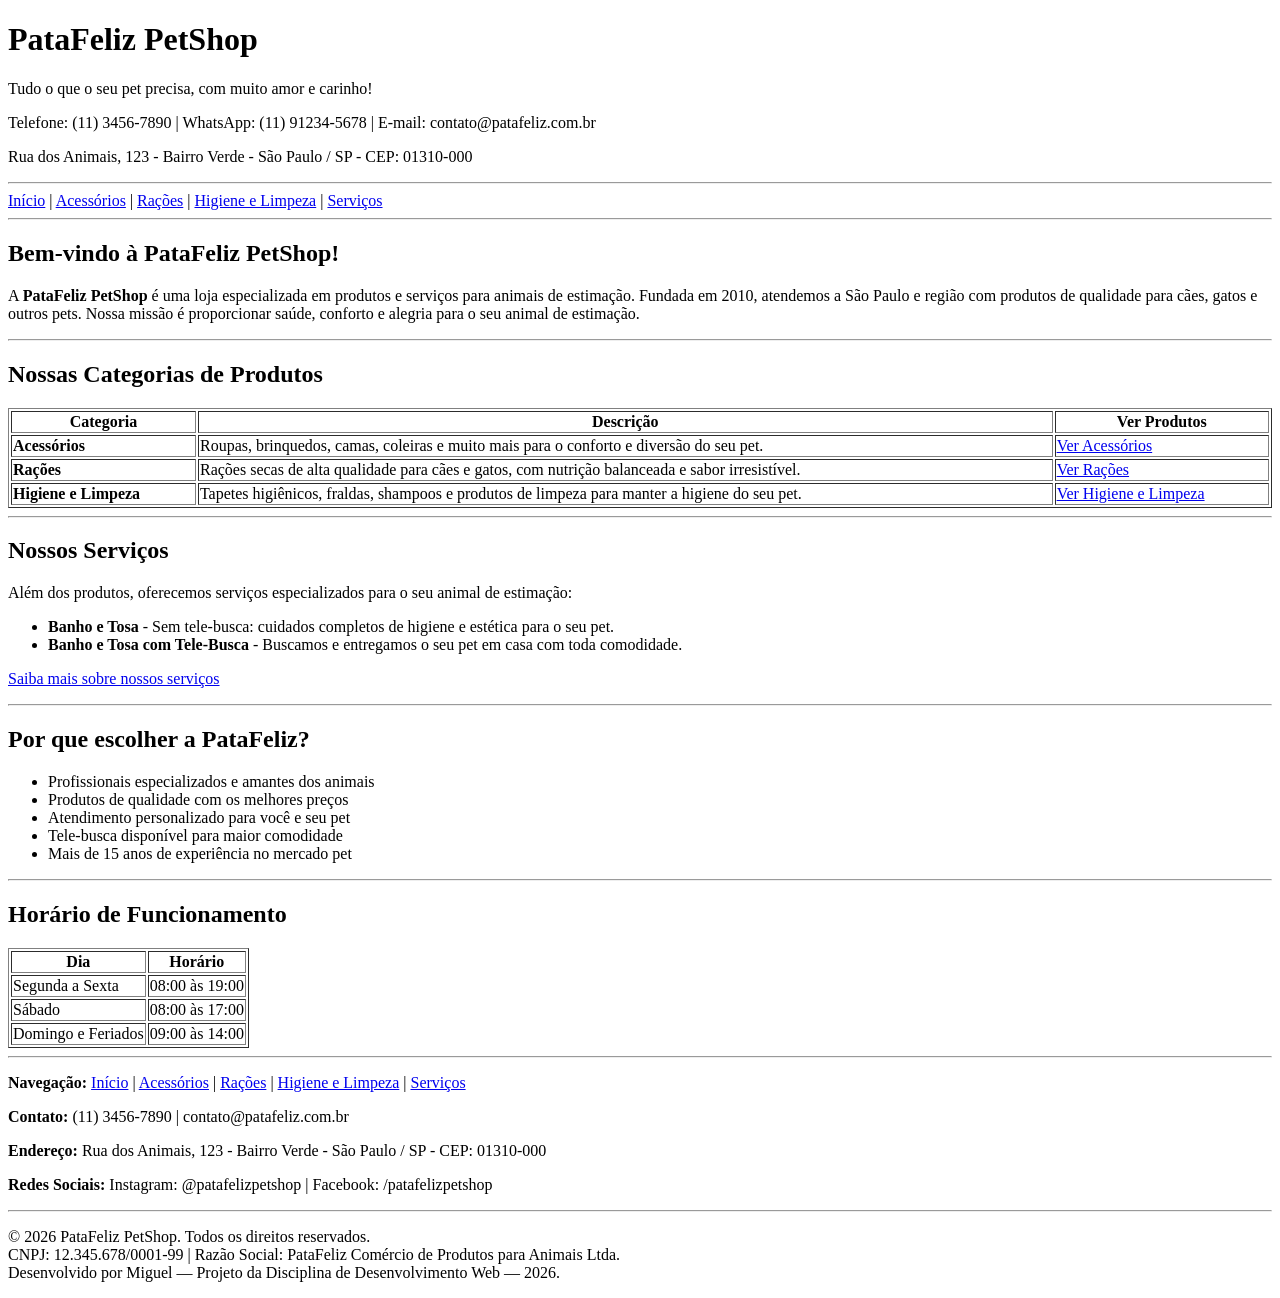
<file: index.html>
<!DOCTYPE html>
<html lang="pt-BR">
<head>
    <meta charset="UTF-8">
    <meta name="viewport" content="width=device-width, initial-scale=1.0">
    <title>PataFeliz PetShop - Página Inicial</title>
</head>
<body>

    <!-- CABEÇALHO -->
    <header>
        <h1>PataFeliz PetShop</h1>
        <p>Tudo o que o seu pet precisa, com muito amor e carinho!</p>
        <p>Telefone: (11) 3456-7890 | WhatsApp: (11) 91234-5678 | E-mail: contato@patafeliz.com.br</p>
        <p>Rua dos Animais, 123 - Bairro Verde - São Paulo / SP - CEP: 01310-000</p>
        <hr>
        <nav>
            <a href="index.html">Início</a> |
            <a href="acessorios.html">Acessórios</a> |
            <a href="racoes.html">Rações</a> |
            <a href="higiene.html">Higiene e Limpeza</a> |
            <a href="servicos.html">Serviços</a>
        </nav>
        <hr>
    </header>

    <!-- CORPO PRINCIPAL -->
    <main>
        <h2>Bem-vindo à PataFeliz PetShop!</h2>

        <p>
            A <strong>PataFeliz PetShop</strong> é uma loja especializada em produtos e serviços para animais de estimação.
            Fundada em 2010, atendemos a São Paulo e região com produtos de qualidade para cães, gatos e outros pets.
            Nossa missão é proporcionar saúde, conforto e alegria para o seu animal de estimação.
        </p>

        <hr>

        <h2>Nossas Categorias de Produtos</h2>

        <table border="1" width="100%">
            <tr>
                <th>Categoria</th>
                <th>Descrição</th>
                <th>Ver Produtos</th>
            </tr>
            <tr>
                <td><strong>Acessórios</strong></td>
                <td>Roupas, brinquedos, camas, coleiras e muito mais para o conforto e diversão do seu pet.</td>
                <td><a href="acessorios.html">Ver Acessórios</a></td>
            </tr>
            <tr>
                <td><strong>Rações</strong></td>
                <td>Rações secas de alta qualidade para cães e gatos, com nutrição balanceada e sabor irresistível.</td>
                <td><a href="racoes.html">Ver Rações</a></td>
            </tr>
            <tr>
                <td><strong>Higiene e Limpeza</strong></td>
                <td>Tapetes higiênicos, fraldas, shampoos e produtos de limpeza para manter a higiene do seu pet.</td>
                <td><a href="higiene.html">Ver Higiene e Limpeza</a></td>
            </tr>
        </table>

        <hr>

        <h2>Nossos Serviços</h2>

        <p>Além dos produtos, oferecemos serviços especializados para o seu animal de estimação:</p>

        <ul>
            <li><strong>Banho e Tosa</strong> - Sem tele-busca: cuidados completos de higiene e estética para o seu pet.</li>
            <li><strong>Banho e Tosa com Tele-Busca</strong> - Buscamos e entregamos o seu pet em casa com toda comodidade.</li>
        </ul>

        <p><a href="servicos.html">Saiba mais sobre nossos serviços</a></p>

        <hr>

        <h2>Por que escolher a PataFeliz?</h2>

        <ul>
            <li>Profissionais especializados e amantes dos animais</li>
            <li>Produtos de qualidade com os melhores preços</li>
            <li>Atendimento personalizado para você e seu pet</li>
            <li>Tele-busca disponível para maior comodidade</li>
            <li>Mais de 15 anos de experiência no mercado pet</li>
        </ul>

        <hr>

        <h2>Horário de Funcionamento</h2>

        <table border="1">
            <tr>
                <th>Dia</th>
                <th>Horário</th>
            </tr>
            <tr>
                <td>Segunda a Sexta</td>
                <td>08:00 às 19:00</td>
            </tr>
            <tr>
                <td>Sábado</td>
                <td>08:00 às 17:00</td>
            </tr>
            <tr>
                <td>Domingo e Feriados</td>
                <td>09:00 às 14:00</td>
            </tr>
        </table>

    </main>

    <!-- RODAPÉ -->
    <footer>
        <hr>
        <p>
            <strong>Navegação:</strong>
            <a href="index.html">Início</a> |
            <a href="acessorios.html">Acessórios</a> |
            <a href="racoes.html">Rações</a> |
            <a href="higiene.html">Higiene e Limpeza</a> |
            <a href="servicos.html">Serviços</a>
        </p>
        <p><strong>Contato:</strong> (11) 3456-7890 | contato@patafeliz.com.br</p>
        <p><strong>Endereço:</strong> Rua dos Animais, 123 - Bairro Verde - São Paulo / SP - CEP: 01310-000</p>
        <p>
            <strong>Redes Sociais:</strong>
            Instagram: @patafelizpetshop |
            Facebook: /patafelizpetshop
        </p>
        <hr>
        <p>
            &copy; 2026 PataFeliz PetShop. Todos os direitos reservados.<br>
            CNPJ: 12.345.678/0001-99 | Razão Social: PataFeliz Comércio de Produtos para Animais Ltda.<br>
            Desenvolvido por Miguel — Projeto da Disciplina de Desenvolvimento Web — 2026.
        </p>
    </footer>

</body>
</html>
</file>
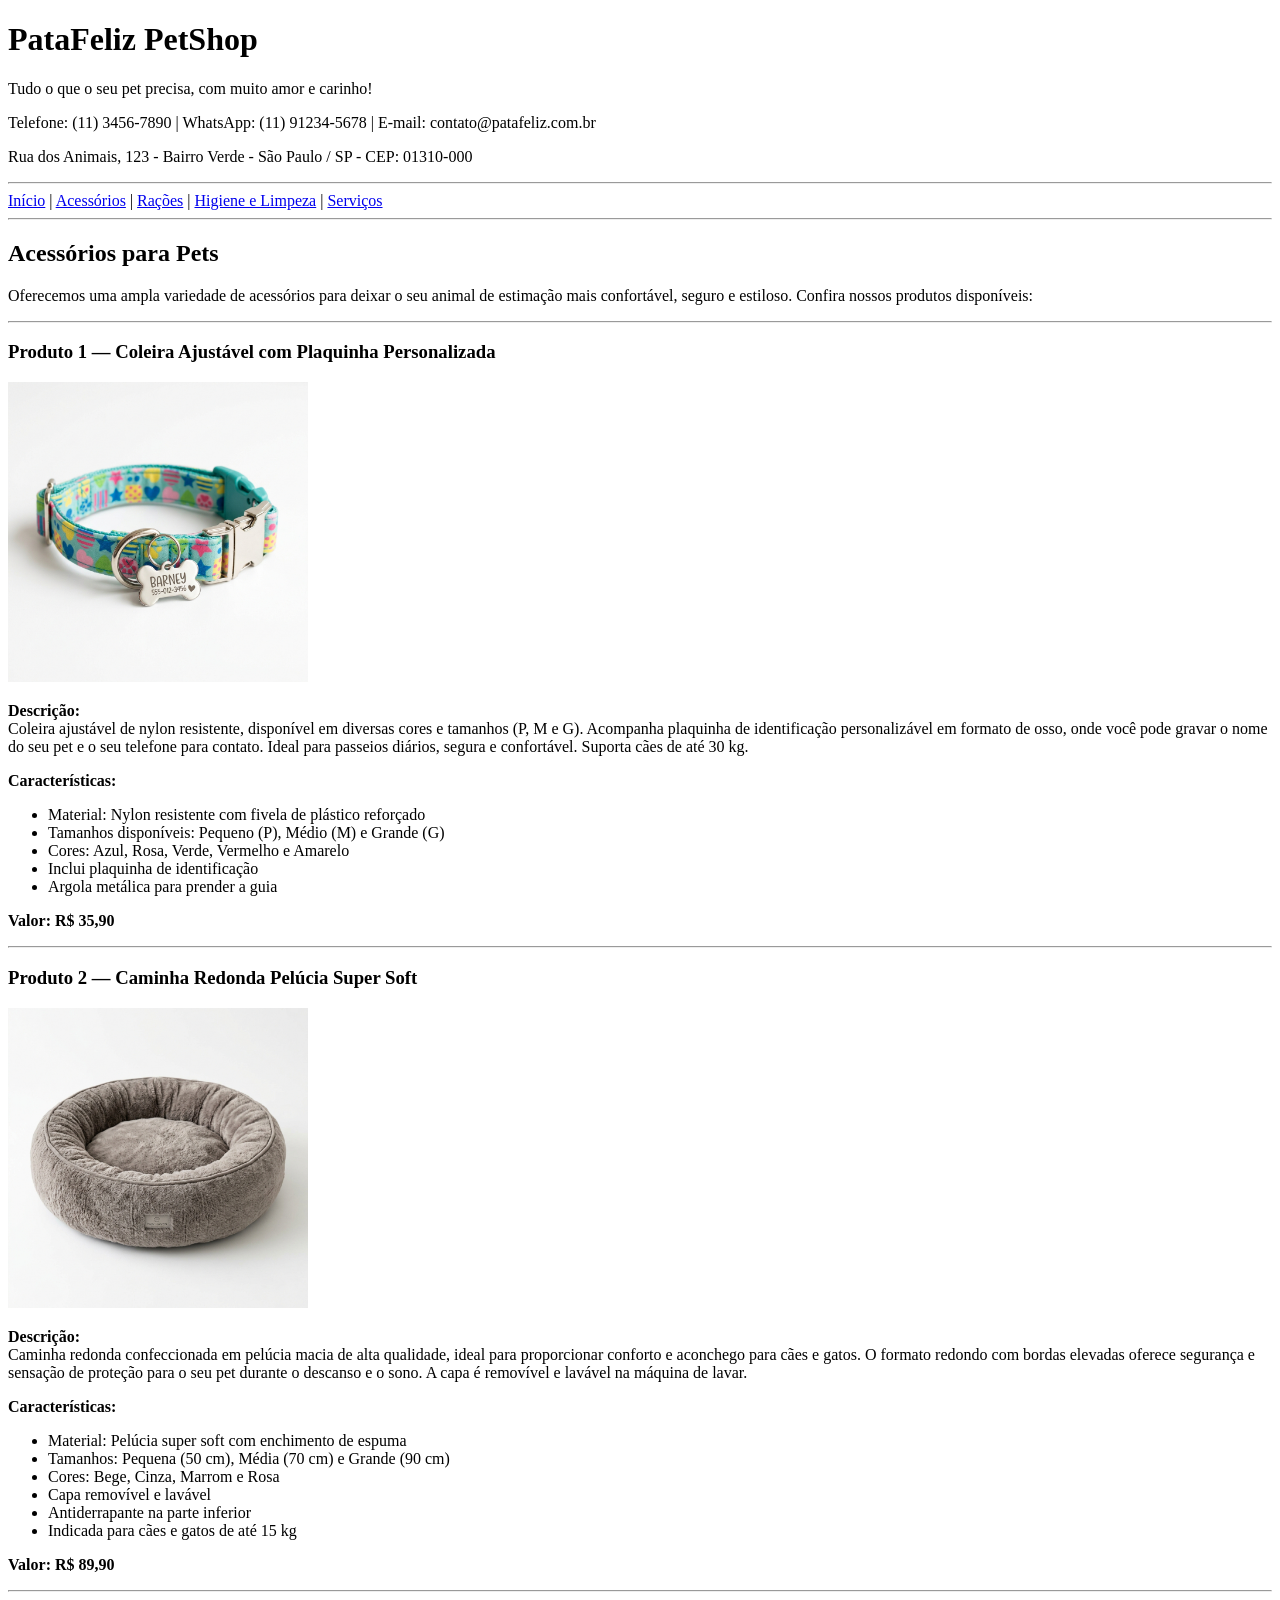
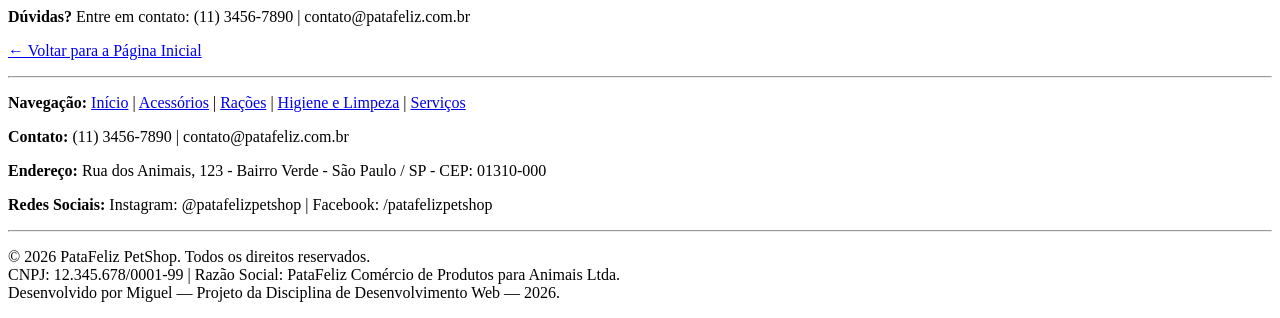
<file: acessorios.html>
<!DOCTYPE html>
<html lang="pt-BR">
<head>
    <meta charset="UTF-8">
    <meta name="viewport" content="width=device-width, initial-scale=1.0">
    <title>PataFeliz PetShop - Acessórios</title>
</head>
<body>

    <!-- CABEÇALHO -->
    <header>
        <h1>PataFeliz PetShop</h1>
        <p>Tudo o que o seu pet precisa, com muito amor e carinho!</p>
        <p>Telefone: (11) 3456-7890 | WhatsApp: (11) 91234-5678 | E-mail: contato@patafeliz.com.br</p>
        <p>Rua dos Animais, 123 - Bairro Verde - São Paulo / SP - CEP: 01310-000</p>
        <hr>
        <nav>
            <a href="index.html">Início</a> |
            <a href="acessorios.html">Acessórios</a> |
            <a href="racoes.html">Rações</a> |
            <a href="higiene.html">Higiene e Limpeza</a> |
            <a href="servicos.html">Serviços</a>
        </nav>
        <hr>
    </header>

    <!-- CORPO PRINCIPAL -->
    <main>
        <h2>Acessórios para Pets</h2>

        <p>
            Oferecemos uma ampla variedade de acessórios para deixar o seu animal de estimação mais confortável,
            seguro e estiloso. Confira nossos produtos disponíveis:
        </p>

        <hr>

        <!-- PRODUTO 1: COLEIRA -->
        <h3>Produto 1 — Coleira Ajustável com Plaquinha Personalizada</h3>

        <img src="images/coleira.png" alt="Coleira ajustável colorida para cachorro com plaquinha em forma de osso" width="300">

        <p>
            <strong>Descrição:</strong><br>
            Coleira ajustável de nylon resistente, disponível em diversas cores e tamanhos (P, M e G).
            Acompanha plaquinha de identificação personalizável em formato de osso, onde você pode gravar
            o nome do seu pet e o seu telefone para contato. Ideal para passeios diários, segura e confortável.
            Suporta cães de até 30 kg.
        </p>

        <p>
            <strong>Características:</strong>
        </p>
        <ul>
            <li>Material: Nylon resistente com fivela de plástico reforçado</li>
            <li>Tamanhos disponíveis: Pequeno (P), Médio (M) e Grande (G)</li>
            <li>Cores: Azul, Rosa, Verde, Vermelho e Amarelo</li>
            <li>Inclui plaquinha de identificação</li>
            <li>Argola metálica para prender a guia</li>
        </ul>

        <p>
            <strong>Valor: R$ 35,90</strong>
        </p>

        <hr>

        <!-- PRODUTO 2: CAMINHA -->
        <h3>Produto 2 — Caminha Redonda Pelúcia Super Soft</h3>

        <img src="images/caminha.png" alt="Caminha redonda de pelúcia para pets, confortável e macia" width="300">

        <p>
            <strong>Descrição:</strong><br>
            Caminha redonda confeccionada em pelúcia macia de alta qualidade, ideal para proporcionar
            conforto e aconchego para cães e gatos. O formato redondo com bordas elevadas oferece
            segurança e sensação de proteção para o seu pet durante o descanso e o sono.
            A capa é removível e lavável na máquina de lavar.
        </p>

        <p>
            <strong>Características:</strong>
        </p>
        <ul>
            <li>Material: Pelúcia super soft com enchimento de espuma</li>
            <li>Tamanhos: Pequena (50 cm), Média (70 cm) e Grande (90 cm)</li>
            <li>Cores: Bege, Cinza, Marrom e Rosa</li>
            <li>Capa removível e lavável</li>
            <li>Antiderrapante na parte inferior</li>
            <li>Indicada para cães e gatos de até 15 kg</li>
        </ul>

        <p>
            <strong>Valor: R$ 89,90</strong>
        </p>

        <hr>

        <p>
            <strong>Dúvidas?</strong> Entre em contato: (11) 3456-7890 | contato@patafeliz.com.br
        </p>

        <p><a href="index.html">← Voltar para a Página Inicial</a></p>

    </main>

    <!-- RODAPÉ -->
    <footer>
        <hr>
        <p>
            <strong>Navegação:</strong>
            <a href="index.html">Início</a> |
            <a href="acessorios.html">Acessórios</a> |
            <a href="racoes.html">Rações</a> |
            <a href="higiene.html">Higiene e Limpeza</a> |
            <a href="servicos.html">Serviços</a>
        </p>
        <p><strong>Contato:</strong> (11) 3456-7890 | contato@patafeliz.com.br</p>
        <p><strong>Endereço:</strong> Rua dos Animais, 123 - Bairro Verde - São Paulo / SP - CEP: 01310-000</p>
        <p>
            <strong>Redes Sociais:</strong>
            Instagram: @patafelizpetshop |
            Facebook: /patafelizpetshop
        </p>
        <hr>
        <p>
            &copy; 2026 PataFeliz PetShop. Todos os direitos reservados.<br>
            CNPJ: 12.345.678/0001-99 | Razão Social: PataFeliz Comércio de Produtos para Animais Ltda.<br>
            Desenvolvido por Miguel — Projeto da Disciplina de Desenvolvimento Web — 2026.
        </p>
    </footer>

</body>
</html>
</file>
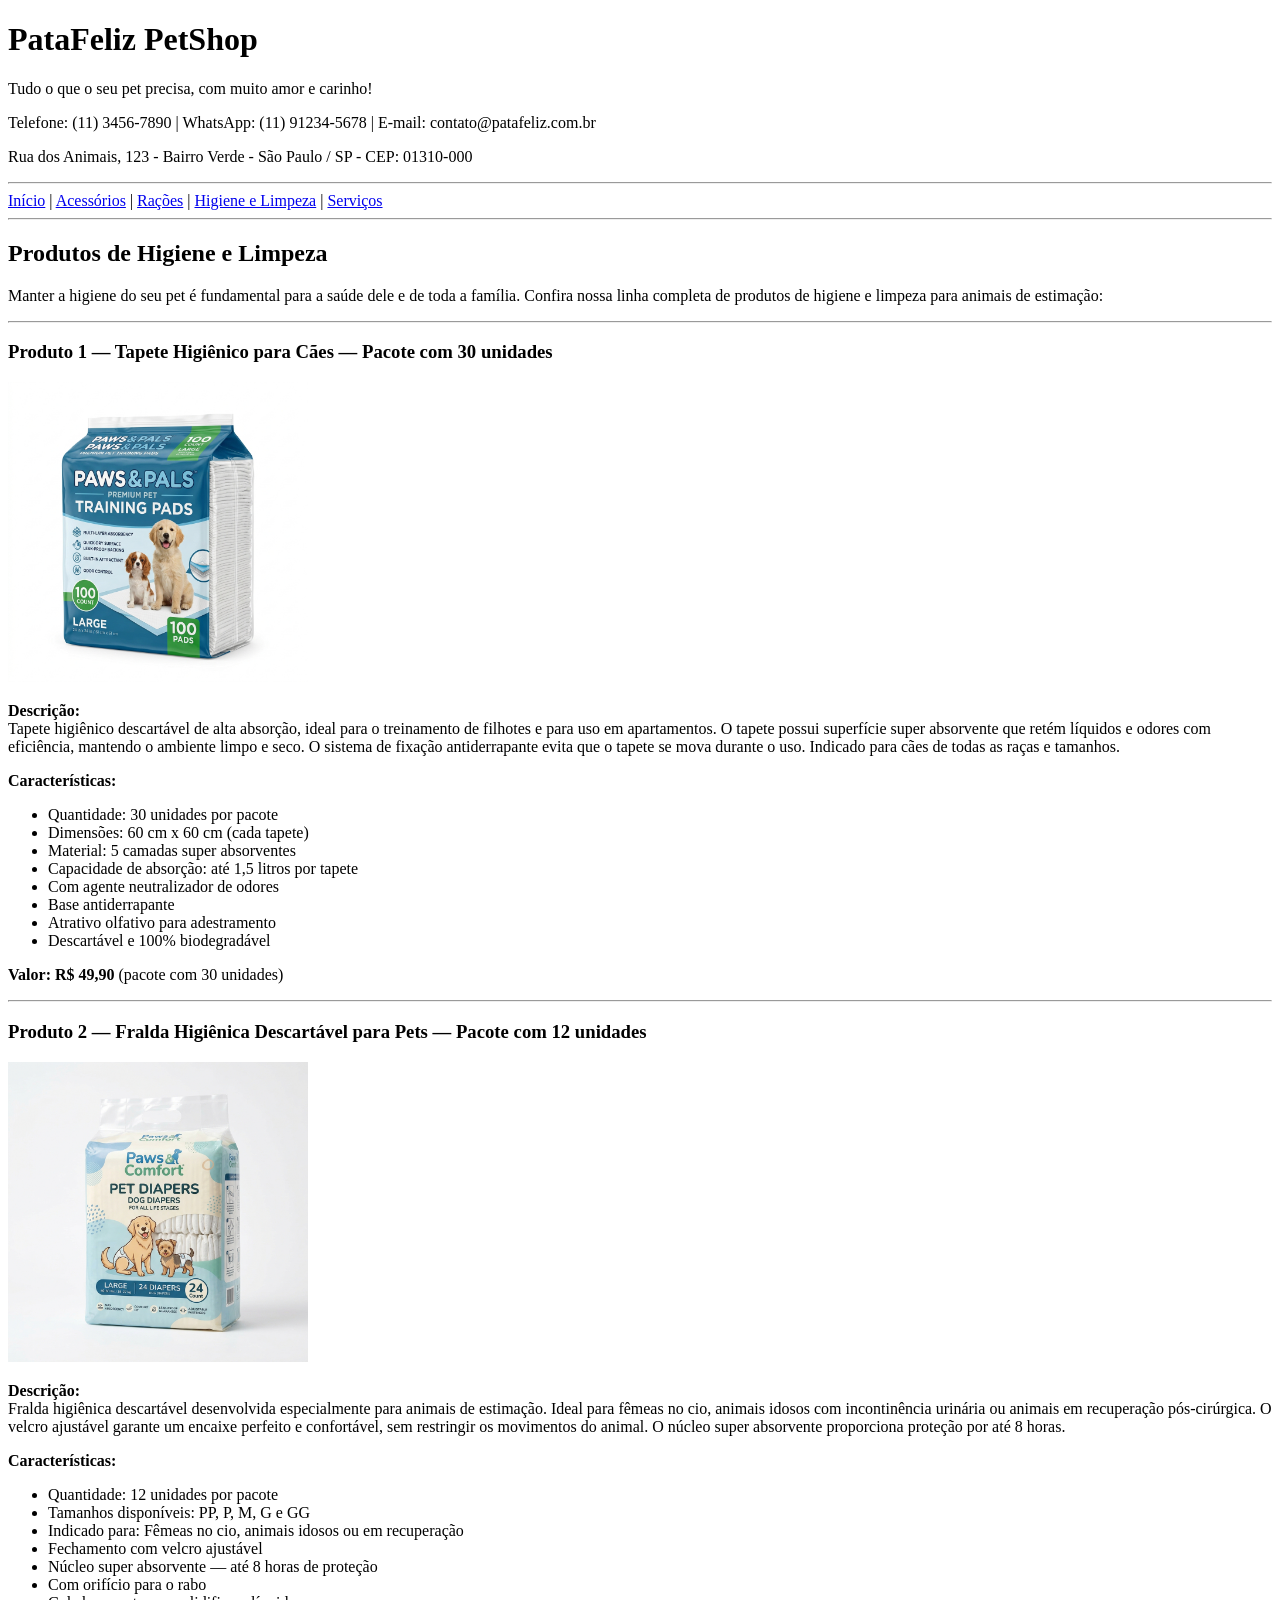
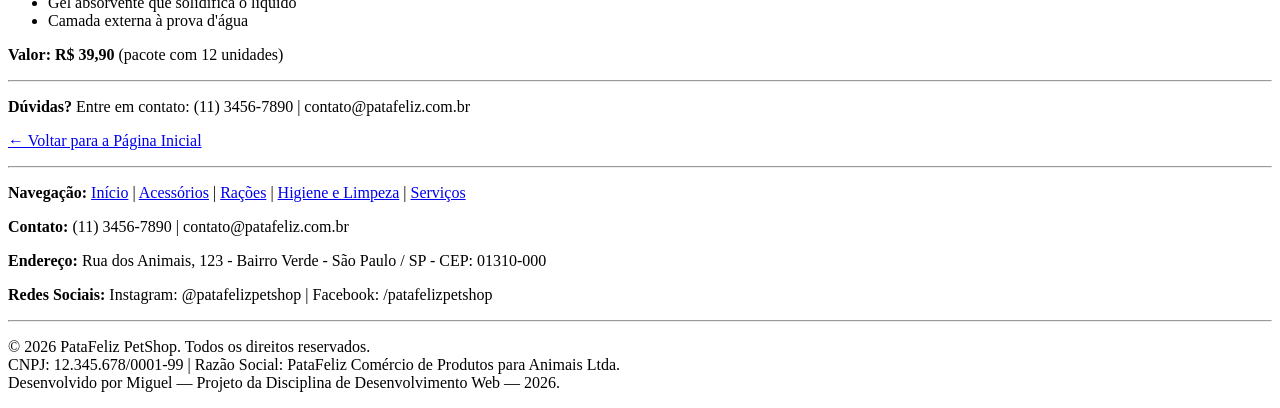
<file: higiene.html>
<!DOCTYPE html>
<html lang="pt-BR">
<head>
    <meta charset="UTF-8">
    <meta name="viewport" content="width=device-width, initial-scale=1.0">
    <title>PataFeliz PetShop - Higiene e Limpeza</title>
</head>
<body>

    <!-- CABEÇALHO -->
    <header>
        <h1>PataFeliz PetShop</h1>
        <p>Tudo o que o seu pet precisa, com muito amor e carinho!</p>
        <p>Telefone: (11) 3456-7890 | WhatsApp: (11) 91234-5678 | E-mail: contato@patafeliz.com.br</p>
        <p>Rua dos Animais, 123 - Bairro Verde - São Paulo / SP - CEP: 01310-000</p>
        <hr>
        <nav>
            <a href="index.html">Início</a> |
            <a href="acessorios.html">Acessórios</a> |
            <a href="racoes.html">Rações</a> |
            <a href="higiene.html">Higiene e Limpeza</a> |
            <a href="servicos.html">Serviços</a>
        </nav>
        <hr>
    </header>

    <!-- CORPO PRINCIPAL -->
    <main>
        <h2>Produtos de Higiene e Limpeza</h2>

        <p>
            Manter a higiene do seu pet é fundamental para a saúde dele e de toda a família.
            Confira nossa linha completa de produtos de higiene e limpeza para animais de estimação:
        </p>

        <hr>

        <!-- PRODUTO 1: TAPETE HIGIÊNICO -->
        <h3>Produto 1 — Tapete Higiênico para Cães — Pacote com 30 unidades</h3>

        <img src="images/tapete_higienico.png" alt="Pacote com 30 tapetes higiênicos para cães" width="300">

        <p>
            <strong>Descrição:</strong><br>
            Tapete higiênico descartável de alta absorção, ideal para o treinamento de filhotes
            e para uso em apartamentos. O tapete possui superfície super absorvente que retém
            líquidos e odores com eficiência, mantendo o ambiente limpo e seco.
            O sistema de fixação antiderrapante evita que o tapete se mova durante o uso.
            Indicado para cães de todas as raças e tamanhos.
        </p>

        <p>
            <strong>Características:</strong>
        </p>
        <ul>
            <li>Quantidade: 30 unidades por pacote</li>
            <li>Dimensões: 60 cm x 60 cm (cada tapete)</li>
            <li>Material: 5 camadas super absorventes</li>
            <li>Capacidade de absorção: até 1,5 litros por tapete</li>
            <li>Com agente neutralizador de odores</li>
            <li>Base antiderrapante</li>
            <li>Atrativo olfativo para adestramento</li>
            <li>Descartável e 100% biodegradável</li>
        </ul>

        <p>
            <strong>Valor: R$ 49,90</strong> (pacote com 30 unidades)
        </p>

        <hr>

        <!-- PRODUTO 2: FRALDA -->
        <h3>Produto 2 — Fralda Higiênica Descartável para Pets — Pacote com 12 unidades</h3>

        <img src="images/fralda.png" alt="Pacote com 12 fraldas higiênicas descartáveis para pets" width="300">

        <p>
            <strong>Descrição:</strong><br>
            Fralda higiênica descartável desenvolvida especialmente para animais de estimação.
            Ideal para fêmeas no cio, animais idosos com incontinência urinária ou animais
            em recuperação pós-cirúrgica. O velcro ajustável garante um encaixe perfeito
            e confortável, sem restringir os movimentos do animal. O núcleo super absorvente
            proporciona proteção por até 8 horas.
        </p>

        <p>
            <strong>Características:</strong>
        </p>
        <ul>
            <li>Quantidade: 12 unidades por pacote</li>
            <li>Tamanhos disponíveis: PP, P, M, G e GG</li>
            <li>Indicado para: Fêmeas no cio, animais idosos ou em recuperação</li>
            <li>Fechamento com velcro ajustável</li>
            <li>Núcleo super absorvente — até 8 horas de proteção</li>
            <li>Com orifício para o rabo</li>
            <li>Gel absorvente que solidifica o líquido</li>
            <li>Camada externa à prova d'água</li>
        </ul>

        <p>
            <strong>Valor: R$ 39,90</strong> (pacote com 12 unidades)
        </p>

        <hr>

        <p>
            <strong>Dúvidas?</strong> Entre em contato: (11) 3456-7890 | contato@patafeliz.com.br
        </p>

        <p><a href="index.html">← Voltar para a Página Inicial</a></p>

    </main>

    <!-- RODAPÉ -->
    <footer>
        <hr>
        <p>
            <strong>Navegação:</strong>
            <a href="index.html">Início</a> |
            <a href="acessorios.html">Acessórios</a> |
            <a href="racoes.html">Rações</a> |
            <a href="higiene.html">Higiene e Limpeza</a> |
            <a href="servicos.html">Serviços</a>
        </p>
        <p><strong>Contato:</strong> (11) 3456-7890 | contato@patafeliz.com.br</p>
        <p><strong>Endereço:</strong> Rua dos Animais, 123 - Bairro Verde - São Paulo / SP - CEP: 01310-000</p>
        <p>
            <strong>Redes Sociais:</strong>
            Instagram: @patafelizpetshop |
            Facebook: /patafelizpetshop
        </p>
        <hr>
        <p>
            &copy; 2026 PataFeliz PetShop. Todos os direitos reservados.<br>
            CNPJ: 12.345.678/0001-99 | Razão Social: PataFeliz Comércio de Produtos para Animais Ltda.<br>
            Desenvolvido por Miguel — Projeto da Disciplina de Desenvolvimento Web — 2026.
        </p>
    </footer>

</body>
</html>
</file>
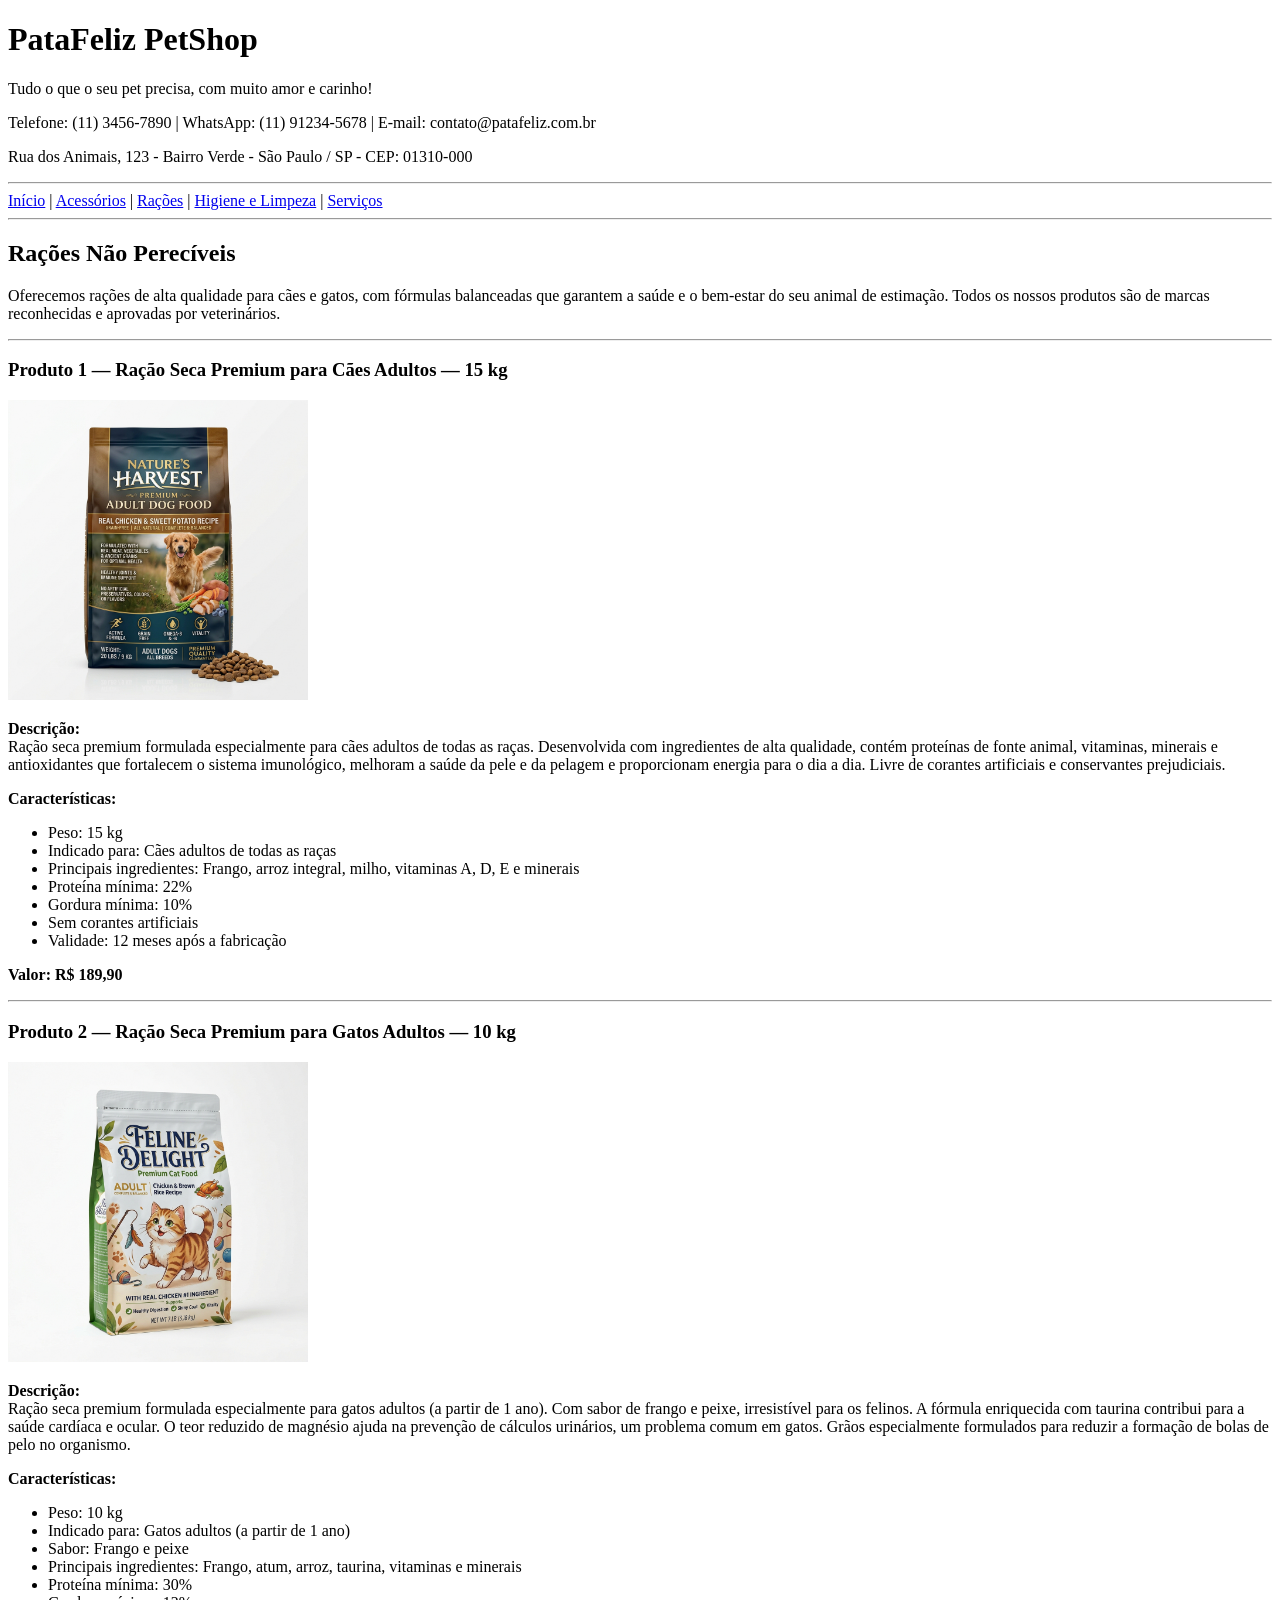
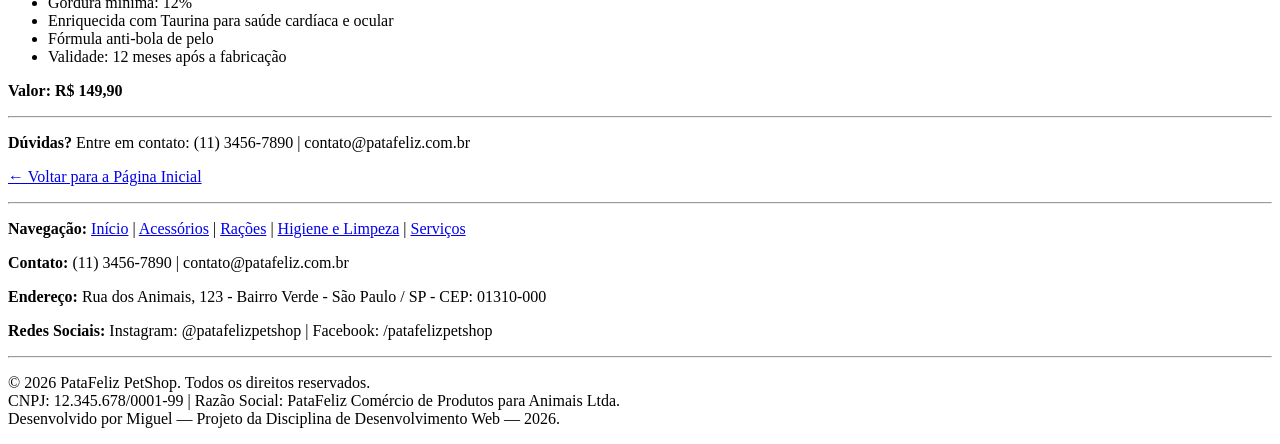
<file: racoes.html>
<!DOCTYPE html>
<html lang="pt-BR">
<head>
    <meta charset="UTF-8">
    <meta name="viewport" content="width=device-width, initial-scale=1.0">
    <title>PataFeliz PetShop - Rações</title>
</head>
<body>

    <!-- CABEÇALHO -->
    <header>
        <h1>PataFeliz PetShop</h1>
        <p>Tudo o que o seu pet precisa, com muito amor e carinho!</p>
        <p>Telefone: (11) 3456-7890 | WhatsApp: (11) 91234-5678 | E-mail: contato@patafeliz.com.br</p>
        <p>Rua dos Animais, 123 - Bairro Verde - São Paulo / SP - CEP: 01310-000</p>
        <hr>
        <nav>
            <a href="index.html">Início</a> |
            <a href="acessorios.html">Acessórios</a> |
            <a href="racoes.html">Rações</a> |
            <a href="higiene.html">Higiene e Limpeza</a> |
            <a href="servicos.html">Serviços</a>
        </nav>
        <hr>
    </header>

    <!-- CORPO PRINCIPAL -->
    <main>
        <h2>Rações Não Perecíveis</h2>

        <p>
            Oferecemos rações de alta qualidade para cães e gatos, com fórmulas balanceadas que garantem
            a saúde e o bem-estar do seu animal de estimação. Todos os nossos produtos são de marcas
            reconhecidas e aprovadas por veterinários.
        </p>

        <hr>

        <!-- PRODUTO 1: RAÇÃO PARA CACHORRO -->
        <h3>Produto 1 — Ração Seca Premium para Cães Adultos — 15 kg</h3>

        <img src="images/racao_cachorro.png" alt="Saco de ração seca premium para cães adultos de 15 kg" width="300">

        <p>
            <strong>Descrição:</strong><br>
            Ração seca premium formulada especialmente para cães adultos de todas as raças.
            Desenvolvida com ingredientes de alta qualidade, contém proteínas de fonte animal,
            vitaminas, minerais e antioxidantes que fortalecem o sistema imunológico, melhoram
            a saúde da pele e da pelagem e proporcionam energia para o dia a dia.
            Livre de corantes artificiais e conservantes prejudiciais.
        </p>

        <p>
            <strong>Características:</strong>
        </p>
        <ul>
            <li>Peso: 15 kg</li>
            <li>Indicado para: Cães adultos de todas as raças</li>
            <li>Principais ingredientes: Frango, arroz integral, milho, vitaminas A, D, E e minerais</li>
            <li>Proteína mínima: 22%</li>
            <li>Gordura mínima: 10%</li>
            <li>Sem corantes artificiais</li>
            <li>Validade: 12 meses após a fabricação</li>
        </ul>

        <p>
            <strong>Valor: R$ 189,90</strong>
        </p>

        <hr>

        <!-- PRODUTO 2: RAÇÃO PARA GATO -->
        <h3>Produto 2 — Ração Seca Premium para Gatos Adultos — 10 kg</h3>

        <img src="images/racao_gato.png" alt="Saco de ração seca premium para gatos adultos de 10 kg" width="300">

        <p>
            <strong>Descrição:</strong><br>
            Ração seca premium formulada especialmente para gatos adultos (a partir de 1 ano).
            Com sabor de frango e peixe, irresistível para os felinos. A fórmula enriquecida com
            taurina contribui para a saúde cardíaca e ocular. O teor reduzido de magnésio ajuda
            na prevenção de cálculos urinários, um problema comum em gatos. Grãos especialmente
            formulados para reduzir a formação de bolas de pelo no organismo.
        </p>

        <p>
            <strong>Características:</strong>
        </p>
        <ul>
            <li>Peso: 10 kg</li>
            <li>Indicado para: Gatos adultos (a partir de 1 ano)</li>
            <li>Sabor: Frango e peixe</li>
            <li>Principais ingredientes: Frango, atum, arroz, taurina, vitaminas e minerais</li>
            <li>Proteína mínima: 30%</li>
            <li>Gordura mínima: 12%</li>
            <li>Enriquecida com Taurina para saúde cardíaca e ocular</li>
            <li>Fórmula anti-bola de pelo</li>
            <li>Validade: 12 meses após a fabricação</li>
        </ul>

        <p>
            <strong>Valor: R$ 149,90</strong>
        </p>

        <hr>

        <p>
            <strong>Dúvidas?</strong> Entre em contato: (11) 3456-7890 | contato@patafeliz.com.br
        </p>

        <p><a href="index.html">← Voltar para a Página Inicial</a></p>

    </main>

    <!-- RODAPÉ -->
    <footer>
        <hr>
        <p>
            <strong>Navegação:</strong>
            <a href="index.html">Início</a> |
            <a href="acessorios.html">Acessórios</a> |
            <a href="racoes.html">Rações</a> |
            <a href="higiene.html">Higiene e Limpeza</a> |
            <a href="servicos.html">Serviços</a>
        </p>
        <p><strong>Contato:</strong> (11) 3456-7890 | contato@patafeliz.com.br</p>
        <p><strong>Endereço:</strong> Rua dos Animais, 123 - Bairro Verde - São Paulo / SP - CEP: 01310-000</p>
        <p>
            <strong>Redes Sociais:</strong>
            Instagram: @patafelizpetshop |
            Facebook: /patafelizpetshop
        </p>
        <hr>
        <p>
            &copy; 2026 PataFeliz PetShop. Todos os direitos reservados.<br>
            CNPJ: 12.345.678/0001-99 | Razão Social: PataFeliz Comércio de Produtos para Animais Ltda.<br>
            Desenvolvido por Miguel — Projeto da Disciplina de Desenvolvimento Web — 2026.
        </p>
    </footer>

</body>
</html>
</file>
